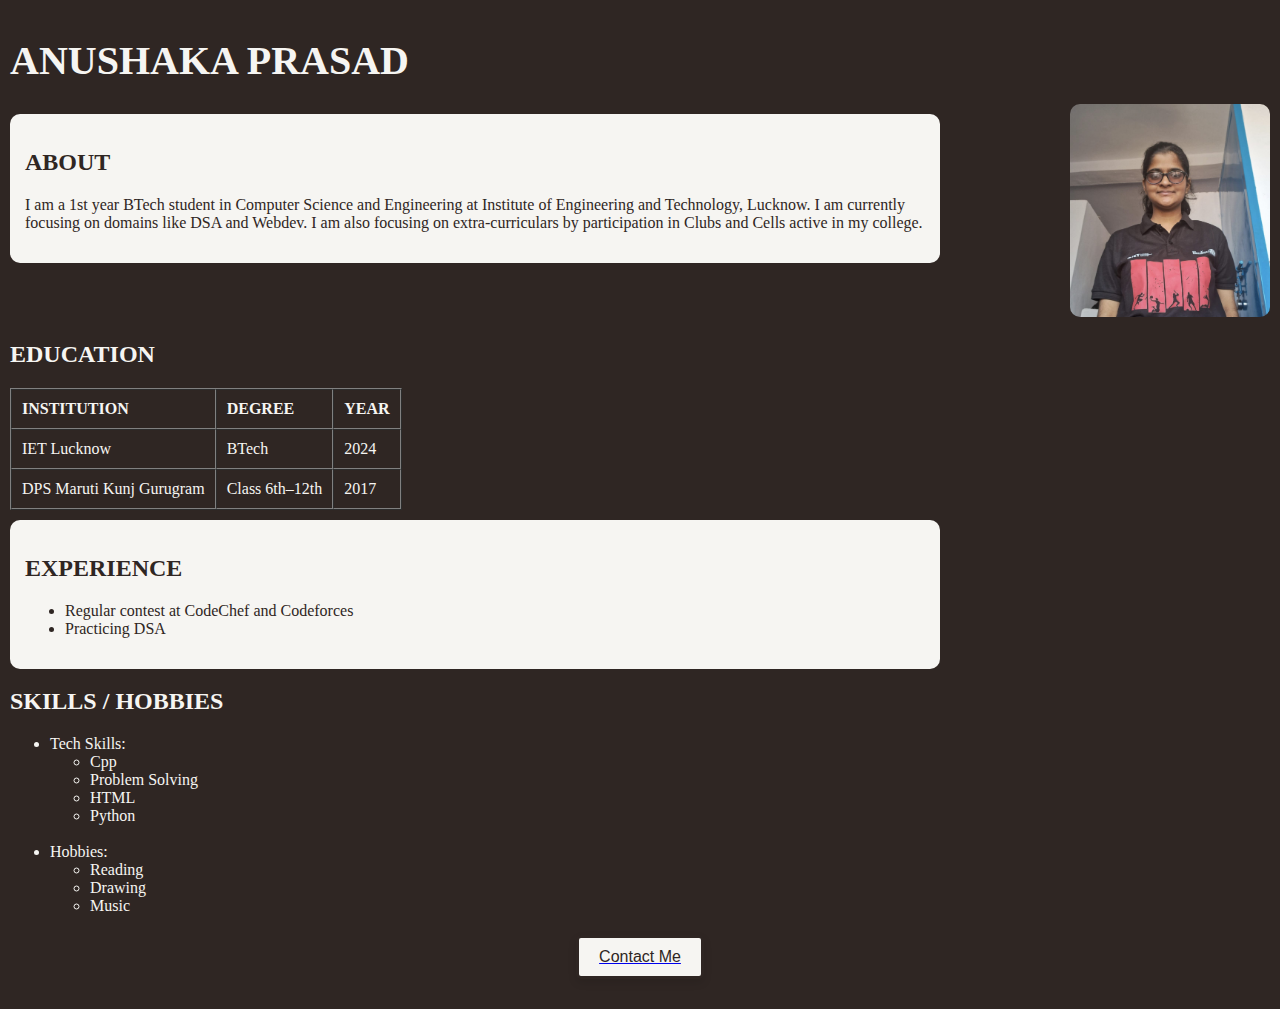
<file: index.html>
<!DOCTYPE html>
<html lang="en">
<head>
  <meta charset="UTF-8" />
  <meta name="viewport" content="width=device-width, initial-scale=1.0" />
  <title>Anushaka Prasad</title>
  <link rel="stylesheet" href="style.css" />
</head>

<body>
  
    <h1 class="page-heading">ANUSHAKA PRASAD</h1>

    <div class="content-flex"> <!--div contsining both about and photo-->

      <div class="about-section common-box"> <!--about section-->
        <h2>ABOUT</h2>
        <p>
          I am a 1st year BTech student in Computer Science and Engineering at Institute of Engineering and Technology, Lucknow. I am currently focusing on domains like DSA and Webdev. I am also focusing on extra-curriculars by participation in Clubs and Cells active in my college.
        </p>
      </div><!--about section end-->

      <div class="photo-section"><!--photo section-->
        <img src="photo.jpg" alt="Anushaka Photo" />
      </div><!--photo section end-->
    </div><!--div contsining both about and photo end-->

    
      <h2>EDUCATION</h2>
      <table border="1" cellspacing="0" cellpadding="8">
        <thead>
          <tr>
            <th>INSTITUTION</th>
            <th>DEGREE</th>
            <th>YEAR</th>
          </tr>
        </thead>
        <tbody>
          <tr>
            <td>IET Lucknow</td>
            <td>BTech</td>
            <td>2024</td>
          </tr>
          <tr>
            <td>DPS Maruti Kunj Gurugram</td>
            <td>Class 6th–12th</td>
            <td>2017</td>
          </tr>
        </tbody>
      </table>
   

    <div class="common-box"><!--Experiance section div-->
      <h2>EXPERIENCE</h2>
      <ul>
        <li>Regular contest at CodeChef and Codeforces</li>
        <li>Practicing DSA</li>
      </ul>
    </div><!--Experiance section div end-->

    
      <h2>SKILLS / HOBBIES</h2>
      <ul>
        <li>Tech Skills:
          <ul>
            <li>Cpp</li>
            <li>Problem Solving</li>
            <li>HTML</li>
            <li>Python</li>
          </ul>
        </li>
        <br />
        <li>Hobbies:
          <ul>
            <li>Reading</li>
            <li>Drawing</li>
            <li>Music</li>
          </ul>
        </li>
      </ul>
    
    <a href="contact.html">
      <button>Contact Me</button>
    </a>
 
</body>
</html>
</file>
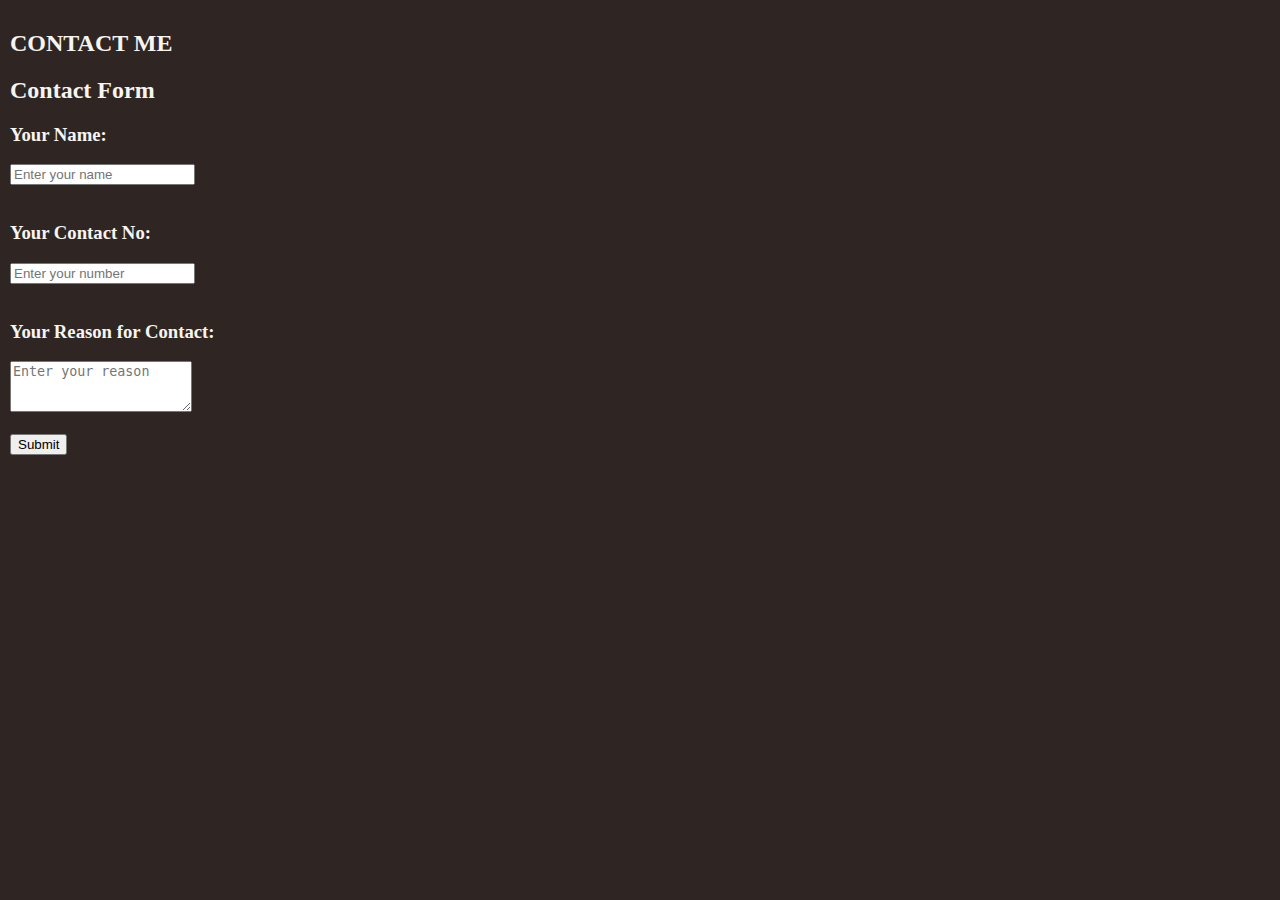
<file: contact.html>
<!DOCTYPE html>
<html lang="en">
<head>
    <meta charset="UTF-8">
    <meta name="viewport" content="width=device-width, initial-scale=1.0">
    <title>Document</title>
    <link rel="stylesheet" href="style2.css">
</head>
<body>
    <h2>CONTACT ME</h2>

    <div class="common-box">
  <h2>Contact Form</h2>

  <h3>Your Name:</h3>
  <input type="text" name="name" placeholder="Enter your name" required><br><br>

  <h3>Your Contact No:</h3>
  <input type="tel" name="contact" placeholder="Enter your number" required><br><br>

  <h3>Your Reason for Contact:</h3>
  <textarea name="reason" placeholder="Enter your reason" rows="3" required></textarea><br><br>

  <button type="submit">Submit</button>
</div>



</body>
</html>
</file>
<file: style.css>
body {
  background-color: #2f2623;
  color: #f6f5f2;
  font-family: Georgia, serif;
  margin: 0;
  padding: 10px;
}

.page-heading {
  font-size: 2.5em;
  font-weight: bold;
  margin-bottom: 20px;
}

.content-flex {
  display: flex;
  justify-content: space-between;
  align-items: flex-start;
  flex-wrap: wrap;
}

/* About section styles */
.about-section {
  flex: 1;
  min-width: 300px;
}

/* Photo styling */
.photo-section img {
  max-width: 200px;
  height: auto;
  margin-left: 20px;
  border-radius: 10px;
}

/*experiance box styling */
.common-box {
  background-color: #f6f5f2;
  color: #2f2623;
  padding: 15px;
  margin-top: 10px;
  border-radius: 10px;
  max-width: 900px;
}

th, td {
  padding: 10px;
  text-align: left;
}

/*button styling */
button {
  display: block;
  margin: 20px auto;
  text-decoration: none;
  padding: 10px 20px;
  font-size: 1rem;
  background-color: #f6f5f2;
  color: #2f2623;
  border: solid;
  border-radius: 5px;
  cursor: pointer;
  text-align: center;
  box-shadow: 0 4px 8px rgba(0, 0, 0, 0.1);
}

/* RESPONSIVE STYLING */
@media (max-width: 768px) {
  

  .photo-section {
    order: -1;
    margin: 0 auto 15px;
  }

  .photo-section img {
    margin-left: 0;
  }

  }
</file>
<file: style2.css>
body {
  background-color: #2f2623;
  color: #f6f5f2;
  font-family: Georgia, serif;
  margin: 0;
  padding: 10px;
}
</file>
